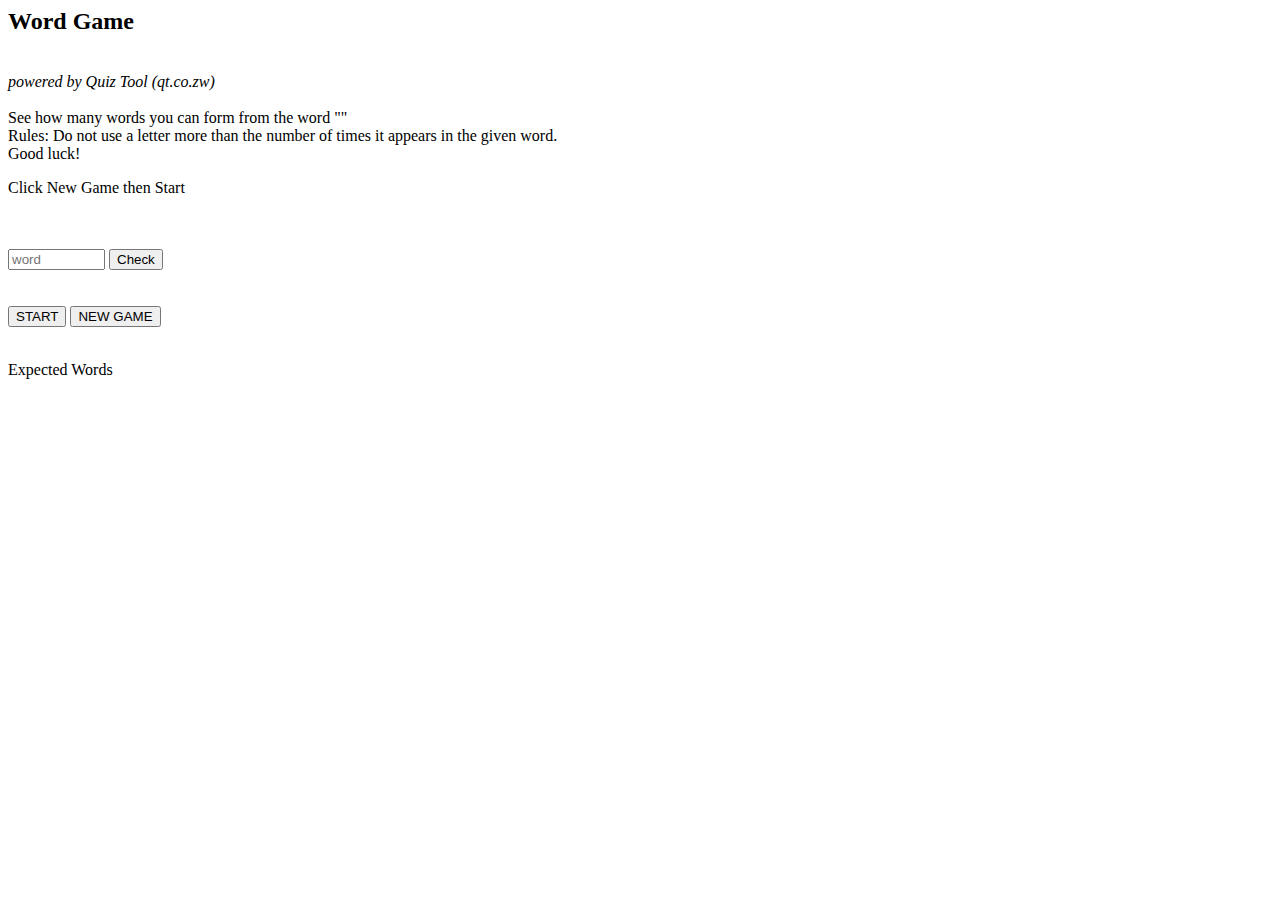
<file: \index.html>
<DOCTYPE! HTML5>
<HTML>
<head>
<title>Shona Words | Dictionary and Word Games</title>
</head>


<body>

<!--master shona word game engine-->
<div id="display">
	<h2 id="title">Word Game</h2>
	<br><i>powered by Quiz Tool  (qt.co.zw)</i>
<br>
<br>See how many words you can form from the word ""<br>
	Rules: Do not use a letter more than the number of times it appears in the given word. <br>
		Good luck!
		<p id="count">Click New Game then Start </p>
		<br>
<br>
	<input id="try" type="text" placeholder="word" size="9" value="">
		<span id ="fd"> </span><button id="btn1" onclick="check()"> Check </button>
	
<!-- for validation upon adding new master word
	<p id="word"></p>-->
	<!--<p id="anagram"></p> -->
<br>
	<br>
		<br>
<button onclick="engine(game)">START</button>
<button onclick="newGame()">NEW GAME</button>
<br>
<br>
<p>Expected Words </p>

<p id ="a1" > </p>
<p id="a2"> </p>
<p id ="a3" > </p>
<p id="a4"> </p>
<p id ="a5" > </p>
<p id="a6"> </p>
<p id ="a7" > </p>
<p id="a8"> </p>
<p id ="a9" > </p>
<p id="a10"> </p>
<p id ="a11" > </p>
<p id="a12"> </p>
<p id ="a13" > </p>
<p id="a14"> </p>
<p id ="a15" > </p>
<p id="a16"> </p>
<p id ="a17" > </p>
<p id="a18"> </p>
<p id ="a19" > </p>
<p id="a20"> </p>
<p id ="a21" > </p>
<p id="a22"> </p>
<p id ="a23" > </p>
<p id="a24"> </p>
<p id ="a25" > </p>
<p id="a26"> </p>
<p id ="a27" > </p>
<p id="a28"> </p>
<p id ="a29" > </p>
<p id="a30"> </p>



<script>
var g=0;
var game;

var k= [['axe', 'a-e'], ['man', 'm-n']];
var puzzle;

var fudzamombe=[['Fudzamombe', 20],
['Fudza','-UDZ-'],
['Mombe','-OM--E'],
['Zuda','Z-D-'],
['Mafemo','MAF---'],
['Fema','-EM-'],
['Mbodza','MB--Z-'],
['Mambo','MA--O'],
['Buda','B--A'],
['Mbezo','MB---'],
['Mude','-UD-'],
['Dzomba','DZ--B-'],
['Fuza','F--A'],
['Demo','D---'],
['Mbeu','MB--'],
['Zamu','ZA--'],
['Medza','M--Z-'],
['Doma','-OM-'],
['Zemo','Z***'],
['Udza','U--A'],
['Dzemumba','DZEM-M--']];

var mbambaira=[['Mbambaira', 14],
['Mbira','M-IR-'],
['Mbama','MBA--'],
['Bira','B-R-'],
['Rima','RI--'],
['Mari','M-R-'],
['Mimba','MI---'],
['Imba','I---'],
['Mira', 'MI--'],
['Ramba','RA---'],
['Baba', 'BA--'],
['Bara','--RA'],
['Mambara','MAMB---'],
['Mara', '-AR-'],
['Amai','A-M--']];

var chinyakare=[['Chinyakare', 16],
['Kare','-AR-'],
['Kanya','KA--Y-'],
['Nyika','NY--A'],
['China','CH---'],
['hachi','HA---I'],
['hacha','HA---'],
['yera','YE--'],
['Nyara','NY---'],
['hanya','--NY-'],
['hana','H--A'],
['Chera','CH---'],
['Chikara','CHI---R-'],
['Nhare','NH---'],
['Nhini','N---I'],
['Nhaka','N--K-'],
['haka','-H--A']];



var mbudzana=[['Mbudzana', 12],
['Zana','Z--A'],
['Badza','-ADZ-'],
['Udza','U--A'],
['Buda','B-D-'],
['Dzana','DZ---'],
['Zamu','ZA--'],
['Mbada','MB---'],
['Mana','MA--'],
['Munda','-UN--'],
['Zuda','-UD-'],
['Manza','-ANZ-'],
['Zama','Z--A']];


var hombarume=[['Hombarume', 18],
['Hombe', 'HO--E'],
['Mhura' ,'M-UR-'],
['Rombe', 'RO---'],
['Mombe', 'MO--E'],
['Huro', '-UR-'],
['Huma' , 'H--A'],
['Rume', 'R-M-'],
['Ruma', 'RU--'],
['Umba', 'U---'],
['Mambo', '-AM--'],
['Bhema', 'BH---'],
['Mora', 'MO--'],
['Mema', '-EM-'],
['Bhora', 'BH---'],
['Mboma', 'MB--A'],
['Mbare', 'MB---'],
['Mumba', 'M--B-'],
['Muhomba', 'MUH--B-']];




var handira= [['Handira', 12],
['Hari', '-AR-'],
['Ndira','ND--A'],
['Handa','--ND-'],
['Dira','DI--'],
['Dara','D-R-'],
['Hana','H--A'],
['Haadi','-AAD-'],
['Daira','D--R-'],
['Nhari','NH--I'],
['Danai','-AN-I'],
['Dana','D-N-'],
['Dhara','DH---']];

function engine(k){
	
	temporal(k);
	document.getElementById("title").innerHTML=k[0][0];
	document.getElementById("count").innerHTML= "Target : "+k[0][1]+" words";
/*
for testing purposes
    document.getElementById("word").innerHTML=k[1][0];
	document.getElementById("anagram").innerHTML=k[1][1];

*/
		var q=0;
        var m;
        var o;
        var h;
        
   for(q=1;q<12; q++){
   	y=puzzle[q][1];

       o= "a"+(q);
    
       h= '<button onclick="reveal(\''+o+'\', \' '+q+'.  '+puzzle[q][0]+ '\')">reveal</button>';         
       
    m=(( q)+'.'+ '  '+ y + h);
   	reveal(o, m);
   }
	
	
	}

var n ;
	var i=0; 
	var x;
	var y=0;
	var z;
	
	function temporal(k){
		puzzle= k;
		
		}
		
		function newGame(){
			 //reset to initial values
			document.getElementById("title").innerHTML="Start New Game";
	        document.getElementById("count").innerHTML= " ";
            document.getElementById("btn1").innerHTML="Check";
			n=0;
			document.getElementById("try").value= "";
			document.getElementById("fd").innerHTML= "";
        
        
			
			switch (g){
			case 0:
				
                    game= fudzamombe;
		g++;
		break;
		
			
			
			case 1 : 
				game=mbudzana;
		
				g++;
				break;
				
				
			case 2 :
				game=chinyakare;
				g++;
				break;
				
	       case 3 :
				game= handira;
				g++;
				break;
				
				
			case 4 :
				game= mbambaira;
				g++;
				break;
				
			case 5 :
				game= hombarume;
				g++;
				break;
				
				
				default :
				g=1;
				game = fudzamombe;
				break;
		
			}
	
	}
	
	
	function  check(){
		if(!n){ 
        //initialize n;
			n=0;
			}
		if(n==1){
			document.getElementById("btn1").innerHTML="Check";
			n=0;
			document.getElementById("try").value= "";
			document.getElementById("fd").innerHTML= "";
        }
        else{
		z= document.getElementById("try").value;
		x= z.toUpperCase();
		var j=0;
		for(j=0; j <12; j++){
			z=puzzle[j][0];
            y= z.toUpperCase();
           
   if(x==y){
   	var c=(( j)+'.'+ '  '+ y);
   var d= "a"+(j);
   	reveal(d, c);
   
			document.getElementById("fd").innerHTML= "correct";
			document.getElementById("btn1").innerHTML="Next";
			n=1;
			
			break;
         }else{
         	document.getElementById("fd").innerHTML= "wrong";
			document.getElementById("btn1").innerHTML="Retry";
			n=1;
			
         }
         
         }
			}

}


var a;
var b;
function reveal(a, b){
	document.getElementById(a).innerHTML= b;
	}
</script>



<body>
</HTML>
</file>
